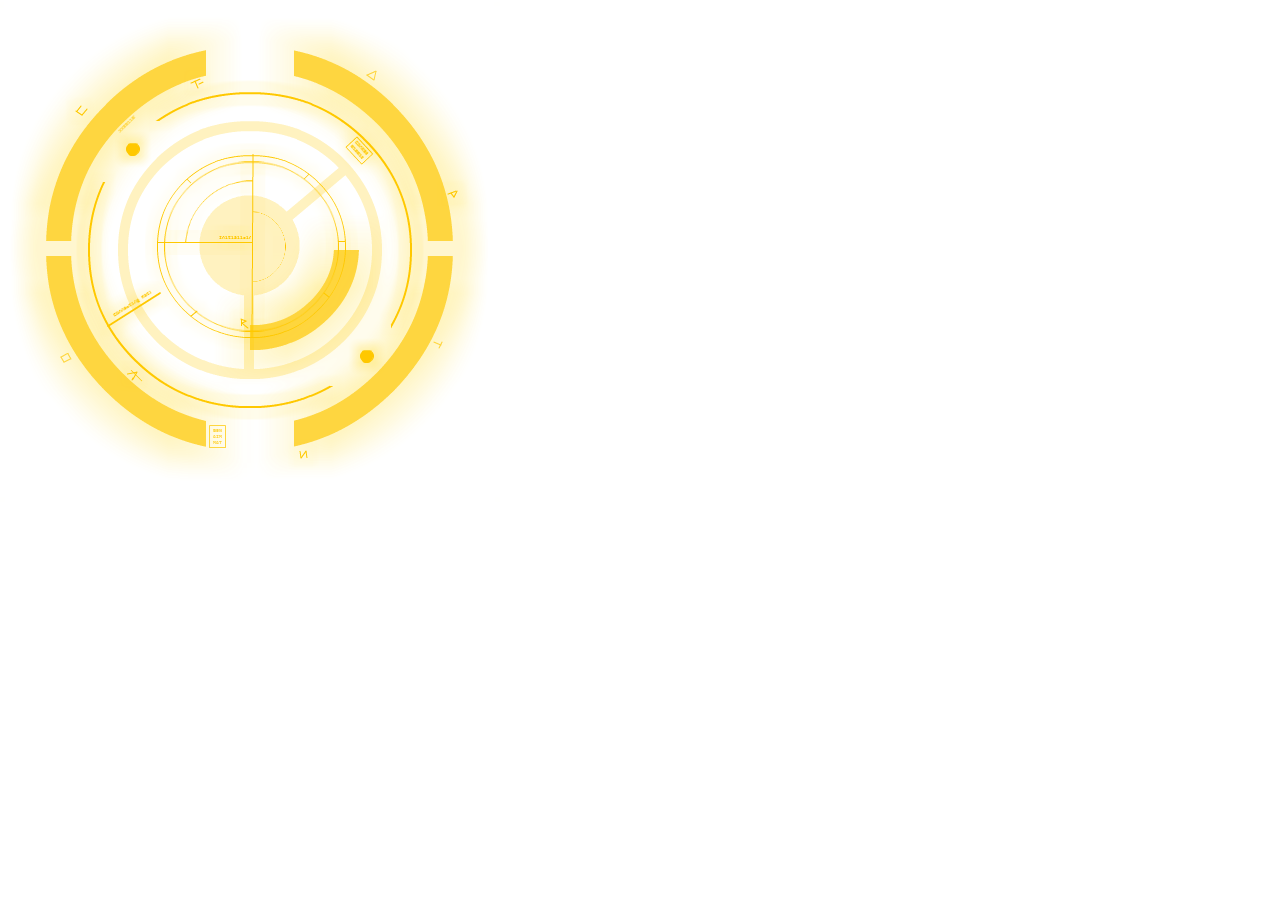
<file: loading/index.html>
<!DOCTYPE html>
<html><head><meta name="GCD" content="YTk3ODQ3ZWZhN2I4NzZmMzBkNTEwYjJl918d2c93b835dab24f5e42ef4289ffbc"/>
  <meta charset="utf-8">
  <title>undefined</title>
  <meta name="generator" content="Google Web Designer 1.5.1.1118">
  <style type="text/css" id="gwd-text-style">p {
    margin: 0px;
}
h1 {
    margin: 0px;
}
h2 {
    margin: 0px;
}
h3 {
    margin: 0px;
}</style>
  <style type="text/css">html,
body {
    width: 100%;
    height: 100%;
    margin: 0px;
}
body {
    transform: matrix3d(1, 0, 0, 0, 0, 1, 0, 0, 0, 0, 1, 0, 0, 0, 0, 1);
    -webkit-transform: matrix3d(1, 0, 0, 0, 0, 1, 0, 0, 0, 0, 1, 0, 0, 0, 0, 1);
    -moz-transform: matrix3d(1, 0, 0, 0, 0, 1, 0, 0, 0, 0, 1, 0, 0, 0, 0, 1);
    perspective: 1400px;
    -webkit-perspective: 1400px;
    -moz-perspective: 1400px;
    transform-style: preserve-3d;
    -webkit-transform-style: preserve-3d;
    -moz-transform-style: preserve-3d;
    width: 500px;
    height: 500px;
    background-color: transparent;
}
.gwd-img-18ww {
    position: absolute;
    width: 500px;
    height: 500px;
    left: 0px;
    top: 0px;
    transform-style: preserve-3d;
    -webkit-transform-style: preserve-3d;
    -moz-transform-style: preserve-3d;
    transform: rotateZ(0deg);
    -webkit-transform: rotateZ(0deg);
    -moz-transform: rotateZ(0deg);
}
.gwd-img-1swm {
    position: absolute;
    width: 500px;
    height: 500px;
    left: 0px;
    top: 2px;
    transform-style: preserve-3d;
    -webkit-transform-style: preserve-3d;
    -moz-transform-style: preserve-3d;
    transform: rotateZ(0deg);
    -webkit-transform: rotateZ(0deg);
    -moz-transform: rotateZ(0deg);
}
.gwd-img-qded {
    position: absolute;
    width: 500px;
    height: 500px;
    left: 0px;
    top: 1px;
    transform-style: preserve-3d;
    -webkit-transform-style: preserve-3d;
    -moz-transform-style: preserve-3d;
    transform: rotateZ(0deg);
    -webkit-transform: rotateZ(0deg);
    -moz-transform: rotateZ(0deg);
}
.gwd-img-nzh1 {
    position: absolute;
    width: 500px;
    height: 500px;
    left: 0px;
    top: 0px;
}
@keyframes gwd-gen-le5ugwdanimation_gwd-keyframes {
    0% {
        transform: rotateZ(0deg);
        animation-timing-function: linear;
    }
    66.67% {
        transform: rotateZ(35.2275deg);
        animation-timing-function: linear;
    }
    100% {
        transform: rotateZ(0deg);
        animation-timing-function: linear;
    }
}
@-webkit-keyframes gwd-gen-le5ugwdanimation_gwd-keyframes {
    0% {
        -webkit-transform: rotateZ(0deg);
        -webkit-animation-timing-function: linear;
    }
    66.67% {
        -webkit-transform: rotateZ(35.2275deg);
        -webkit-animation-timing-function: linear;
    }
    100% {
        -webkit-transform: rotateZ(0deg);
        -webkit-animation-timing-function: linear;
    }
}
@-moz-keyframes gwd-gen-le5ugwdanimation_gwd-keyframes {
    0% {
        -moz-transform: rotateZ(0deg);
        -moz-animation-timing-function: linear;
    }
    66.67% {
        -moz-transform: rotateZ(35.2275deg);
        -moz-animation-timing-function: linear;
    }
    100% {
        -moz-transform: rotateZ(0deg);
        -moz-animation-timing-function: linear;
    }
}
@keyframes gwd-gen-et6mgwdanimation_gwd-keyframes {
    0% {
        transform: rotateZ(0deg);
        animation-timing-function: linear;
    }
    66.67% {
        transform: rotateZ(176.937deg);
        animation-timing-function: linear;
    }
    100% {
        transform: rotateZ(0deg);
        animation-timing-function: linear;
    }
}
@-webkit-keyframes gwd-gen-et6mgwdanimation_gwd-keyframes {
    0% {
        -webkit-transform: rotateZ(0deg);
        -webkit-animation-timing-function: linear;
    }
    66.67% {
        -webkit-transform: rotateZ(176.937deg);
        -webkit-animation-timing-function: linear;
    }
    100% {
        -webkit-transform: rotateZ(0deg);
        -webkit-animation-timing-function: linear;
    }
}
@-moz-keyframes gwd-gen-et6mgwdanimation_gwd-keyframes {
    0% {
        -moz-transform: rotateZ(0deg);
        -moz-animation-timing-function: linear;
    }
    66.67% {
        -moz-transform: rotateZ(176.937deg);
        -moz-animation-timing-function: linear;
    }
    100% {
        -moz-transform: rotateZ(0deg);
        -moz-animation-timing-function: linear;
    }
}
@keyframes gwd-gen-p50ogwdanimation_gwd-keyframes {
    0% {
        transform: rotateZ(0deg);
        animation-timing-function: linear;
    }
    66.67% {
        transform: rotateZ(-88.3797deg);
        animation-timing-function: linear;
    }
    100% {
        transform: rotateZ(0deg);
        animation-timing-function: linear;
    }
}
@-webkit-keyframes gwd-gen-p50ogwdanimation_gwd-keyframes {
    0% {
        -webkit-transform: rotateZ(0deg);
        -webkit-animation-timing-function: linear;
    }
    66.67% {
        -webkit-transform: rotateZ(-88.3797deg);
        -webkit-animation-timing-function: linear;
    }
    100% {
        -webkit-transform: rotateZ(0deg);
        -webkit-animation-timing-function: linear;
    }
}
@-moz-keyframes gwd-gen-p50ogwdanimation_gwd-keyframes {
    0% {
        -moz-transform: rotateZ(0deg);
        -moz-animation-timing-function: linear;
    }
    66.67% {
        -moz-transform: rotateZ(-88.3797deg);
        -moz-animation-timing-function: linear;
    }
    100% {
        -moz-transform: rotateZ(0deg);
        -moz-animation-timing-function: linear;
    }
}
body .gwd-gen-le5ugwdanimation {
    animation: gwd-gen-le5ugwdanimation_gwd-keyframes 1.5s linear 0s infinite normal forwards;
    -webkit-animation: gwd-gen-le5ugwdanimation_gwd-keyframes 1.5s linear 0s infinite normal forwards;
    -moz-animation: gwd-gen-le5ugwdanimation_gwd-keyframes 1.5s linear 0s infinite normal forwards;
}
body .gwd-gen-et6mgwdanimation {
    animation: gwd-gen-et6mgwdanimation_gwd-keyframes 1.5s linear 0s infinite normal forwards;
    -webkit-animation: gwd-gen-et6mgwdanimation_gwd-keyframes 1.5s linear 0s infinite normal forwards;
    -moz-animation: gwd-gen-et6mgwdanimation_gwd-keyframes 1.5s linear 0s infinite normal forwards;
}
body .gwd-gen-p50ogwdanimation {
    animation: gwd-gen-p50ogwdanimation_gwd-keyframes 1.5s linear 0s infinite normal forwards;
    -webkit-animation: gwd-gen-p50ogwdanimation_gwd-keyframes 1.5s linear 0s infinite normal forwards;
    -moz-animation: gwd-gen-p50ogwdanimation_gwd-keyframes 1.5s linear 0s infinite normal forwards;
}</style>
</head>

<body>
  <img src="1.png" class="gwd-img-18ww gwd-gen-p50ogwdanimation">
  <img src="2.png" class="gwd-img-1swm gwd-gen-et6mgwdanimation">
  <img src="3.png" class="gwd-img-qded gwd-gen-le5ugwdanimation">
  <img src="4.png" class="gwd-img-nzh1" style="">


</body></html>
</file>
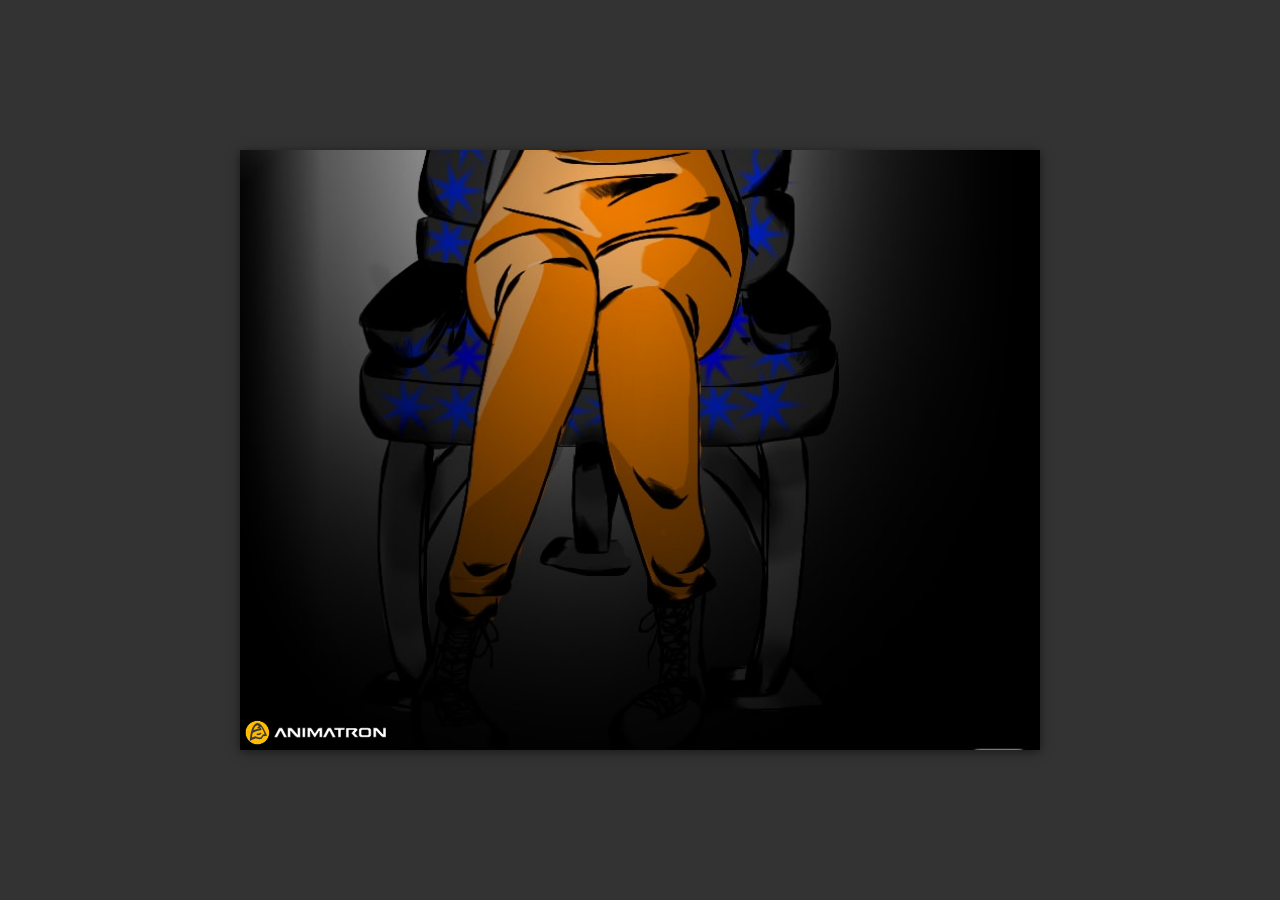
<file: img/comic/panels/ch1/Page 3/zp_ch_1_pg_3_pn_6/project.html>
<!doctype html>
<!--
    ~ Copyright (c) 2011-2014 by Animatron.
    ~ All rights are reserved.
-->
<html>
<head>
    <meta http-equiv="content-type" content="text/html; charset=UTF-8">
    <title>&quot;Untitled&quot; by Ashley Shelhon</title>
    <meta name="description" content="">

        <meta name="ad.size" content="width=800,height=600">
    <style type="text/css">
        html, body {
            margin: 0;
            padding: 0;
        }

        body.no-iframe {
            background-color: rgb(51, 51, 51);
        }

        body.no-iframe .anm-wrapper {
            border: 0px solid #ccc;
            top: 50%;
            left: 50%;
            display: block;
            position: absolute;
            box-shadow: 0 2px 10px rgba(0, 0, 0, 0.5);
        }

    </style>

        <script type="text/javascript" src="player.js"></script>
        <script type="text/javascript">
            function start() {
                var width = 800;
                var height = 600;
                var autoPlay = true;

                var playerParams = {
                    width: width,
                    height: height,
                    autoPlay: autoPlay,
                    repeat: false,
                    controlsEnabled: false
                };
                var WRAPPER_ID = 'target';
                var wrapper = document.getElementById(WRAPPER_ID);

                document.body.className = 'no-iframe';
                wrapper.className = 'no-iframe';
                wrapper.style.width = width + 'px';
                wrapper.style.height = height + 'px';
                wrapper.style.marginLeft = -Math.floor(width / 2) + 'px';
                wrapper.style.marginTop = -Math.floor(height / 2) + 'px';

                var filename = 'project';
                var animation = {"meta":{"id":"298d4f565df4efa82b8cf6c7","created":1448054057788,"modified":1448054057788,"author":"Ashley Shelhon","name":"","authorUsername":"Ashley.Shelhon","description":"","duration":8.0,"numberOfScenes":2,"projectAccess":{"visibility":"PUBLIC","writeAccess":[],"readAccess":["PUBLIC"]}},"anim":{"dimension":[800.0,600.0],"framerate":24.0,"loop":false,"paths":["HsG8D6TmcgAAcpYqWjgABnHnAADOQ6tOUsnTHAABOmOAAB1abV0uAAJpycAATTjlLSrpczjgAAoAIMnSuIAA6ohV33AADUfO\nAAGo9yu+rwOajwACc1HgADld+ogcAASuU4AAlcXVENRA6VwAAEIhBQAPpg==","JPE2A6mLpKgAAmUSAAMtTRLYAArquAAEfiYAArqxK1Epi7gAC5tYAAJi7gADErbtWAAVFrgAC4ImAAV2MtTtSZRIAAhB352y\nySgAfRU4JYqDAAXWbgABKgwAFThOagAnBaAAldygAgxTITmp9AAXJkgABKfQAFMgx6gAfRaAAajoQe5ac4AuAAGQBdZu1Qku\n1U4VwY86q1edQi2iQAAXgABKOLV3AABcAATgMtwb6Gsf3Oa3BsfmJXn0LV2AAIhFq1MAAvAAFrkW0SAACEJVjQgyyLrN2qEl\n2rnCuDHnVWtzqEW0SAAC8AAJRxau4AALgACcBluDfQ1j85zW4Nj8xLA+havAABEItWpgAF4AAtQC2iQAAXAADLIhByZGXbrV\n3AABeAALXItokAAF4AASjiEIPhtx8K154AAXAADg+tXcAAFwABHwrXa4ABaAAuDL6xoAAFoABH0hCC0dgSvKMW1EsjOqGOcJ\nglddjIlNRlzhAAsj5AAXXBIAAhFtEgAAhFoABH4uAAHB5au4AALgACN8XJ9YAAtqIsG1xzigBrXOIABdjH3/i1H3Y8QhCMxP\nSsQiEX7HhKOLWPoGRcakTTi41IZZFrH384v2PFrkWzgwACEI0HFAAAhEIv2PCUcWsgAMi41HmnFxqOyyLWQH5xfseLXItnAA\nAEIRTueAABCSrVABdRwxrwYrpdnypLa7PltpZecKjLqP51VqgAhFtEgAAvAACUbWruAAC4AAnyVx54wbqn0ABQxgCp9AAXH0\nE7IuAAGJxau4AALwABa5VtREABIYwAImdgBCEV/lf+dw","Htks88S6jAAXanaoRZdrwYsSuAAlMaACWNOlGNasoxrVVztqpzs4lWpBirUzpU5gBLgwABl2qJa8GJXl2pcIzgxEtnOaikxK\n7alqPrj61531GUsYALCun0FVrjHOqIA+htdk1Eu1JjZnaqijPOl3GedLsrWo+1FY+gV3LZASlT6DIpjzHlpXAAxK7tdTH5zK\nMe12H0USLMfOBQyTqhkAJau/OrSv51THgBN6i3zW5wZKjKiIlJnBiJa4MDIXakACEHE4ar3M4MRLZOCSuy1IACXakACoMzpU\n550pnWdWGQUSKksMaQxsakqGNSWABLZAABbIM4qGO1FQx2osY9K6UzljIQdseVQm","HsG8D6TpjkAAdWmKWjgABnHnAADOQ5S0UsnM44ABOZyAAByljWnOAAJjicAATHDqumtNdNOAACEHlwt5GS7UPoZqKiYrOUpU\nADIonACVOJjsqIGPXUYAEEROgARROgEucG12R8bULtTzmXBgx64MH0XBg+kqDDHVOCUqgwx4IECQRcGEsJnAAVWqACoALXlg\nAtQwGOolQx2vPCiUlQcon9qSWNnJLGACks51LGAChjAJDGABEMYBOQywAB5BnVfCjHfSSZGMsY6ukMjGqGRLFsY4PmhB+j1h\numA=","ILeYYak4AAYKHWS6cq6gPAAJ1AcAAOsl7GxwABPsTgACfXcm02NTl/IAAnL+IAA5NpTlnAADBShAJg==","KKMWCPERKACDJ1tzAE4gSk/vt43xFR1ZSz38JO80gTA=","KOqeiQiBKACDJUuI+txQS8cH6qKC3AbWNfQPoFPoAEp9AAlUDh/RI2iQAAm0SAAE0MjgF3AJBHSVGx4oAIMAmA==","KIvkiBJpBII4bxz0rkDQsApb6MGxaHz8lQIBMA==","KKDjiLphPWjwAAgzj4PoMImgwnd8005Ca1RlkfS4gAABMA==","KOvXCTtJOYHU0l3ti9yPpYYCWnpr7N20vtW/6jV2DAjKTsGBGUk1OL73Ap8vwlRZqcXE4AKhlbYR8lRSXCwAocklp3+P451M\nXcM=","KOxUCNHRRmFFmp6ddTcHBhOzrUDUCppYyPfY01kP/0rCDsto75QR3wakG3zXnbpdXV1AmA==","KNACCi15SSzIAH0iZ4SLykp3bPVCJ9zA+Er6V59zYXfgEW82OOHSjUOEBBbYJgj6bSkDPRR0UB5Ns9oOlSuJUCrSlA9sL9fO\nftaCb1puG9/9MsnR9QlNIu6VDAhNbSBXZWVfAaFNY0hPpqi8INJRjEBtZqWkHbPc/IW6clK7Cz0kOAPAJg==","JBaLXhRzlUEydc0jjsDnvoAARHOceAABzL/1BtdN8EUJQ8EhAwHyo5eoOo9UWmfwF6kk/dzTe9+okovSEJgreEaOk9KOt055\n6eStTj4pIVn2b3pRvqvXpEfSdgABPqKAAAfRiQqQ+ftiqpKw1C2URBWhcuY0AviDaFHnHqcTNAkUrfagQ6NbNzmiQfcc4FC9\nLnhIPLnKtYVm5XDBXHKwAABPZtIAAey4vBg9hf8QdCE+Nk0sMKTNQAmagdM2BsubgPmYAAbrkMJaXQwTkLuPEGePvEl1AISd\nDLFZsbBhkArj65NRkVDzd2QfgIu68qwLEVHK5xwAtEOQfVDJyW4j00PeIQe+HOqO85H/qaPNJXzsKshq5FHSrUtKDYVvjMUx\nH0ACYneAAxabidii2WKcZPWu4p3tBFvshvgxwmmIQaU7oq565d63b1LD6/HpgsAAT3JGAAHsZ0WovX15XZXJbRL/KTMqFJqU\nSktKyQ7ISHgrQ+kKZgyMqIZgAy4khHDEJAIhHA4yoBlRDKgRUgI2FSCSpP4lPeVKX5MZXoyXhkvJKX4iUVrEPspEbSp6Rsis\nmU1CsnHcxzr46C2/jLyGYkMdLGJwKy5Uxjno5ysc5iPGJoMbQYmWQSS6BiVQGS8YK031xgLZANTI/qdHtTRQTKGhfzoee9W2\nEPO/v9x/ShnIk5hFxTXLm16Y5XctV6DAU1vlA/6I2ygJ7cFByxCS6XmWYa6MZulWxsaq77JVfABKhsAFQ6WCqJVaVYiPQg51\nv/o3T0AABMo6AAZRr+gylX6CZBd70yBjutkBPO87ravTHdEVta7lnseKDvPYbxELglwM2B2TuqxKwdV04pxQrXute4Spn517\n49iAAJ17AAANknBA2QqhoytRuteuLAL23dVCTdecZWPIQboCPlT4AAQm","JoF5AqRq9E4gABgAADtOr7seAAGAAARLEhCKSXyLDr0TxGvJpRi+kx6i+9qjIAAueoQABgAADtPL7seAAGAAAWSWw0gxNtls\nLIAAw0gyySmAAAJtsvuxwAAYAABEsS56hAAJqjgAAx6BBFpR9BcvROTlEQhKl48MRdek/wAAwxpSJYVVjgAvuHYAAVWOADDG\nk3afXpQAAAMCeKrlRgTxSjWIQmkgi8SwsH5ZAABcAAOTy+kGgABgAACz/L7seAAGAAAUwEvpBgAAXAAEbChCShq4UdC8AAJM\n2aAAQPsUeQYaoyAGr1vmAAJqjcAAxRa+loAC+kvAAFs0mgAL6DK6r6W1yQAC+kGgACbXOAAMrjQXaAAQWoQeAAK4ywTJUAAJ\ny30AANW8q6XAACucvAADUrnAACuc2kOrrdSDAADCzawAAnUhQAA2kPUYcAAVGS8AAStWcAAVGTVvNRZy3sAAIQipX0AAE1Ry\nAAajpIItPToLmBy6osYwAACuMF6JyAADAAAHadXQr4ABNrkAAG3F99LcLN9JhjRd08sAAAUc5fdjQAAwAACJY1z1GAAIQlA5\nIO08vSgAAAYY0rEsaqyAAX3DwAAKrIABhjSLtOr0oAAAGBPE1yqwJ4lRq0IRdqvs6xauBkrrKAAAEIvmeAAAQiuuwAGAAALP\n6hF92NAACEYAABEsSEYM7EAACEUvoAI0JymsAktWKpi3AryWKjwRoL71ani16p9ZN6+oxgABdWrTuq6owmHVyufMPoQnXohC\nYqTa5YABtxffe3CzfSYY0XdObAAAFHOX3Y4AAMAAAiWJc9RAAE1RsAAajpINNPTILWBy5IsOwAACuMF6JzAADAAAHadXQsAA\nAhCBs7RLDg==","AjBGUAAAZgAAFVzDC5sAAAZgAAKqNAEw","KH4OCaoctSJMuY6/A5OKyaHNi4EktAnwYJ9+K/sTqTZAATD1ahAJgA==","H+aeacTHQvtHKCtK2+/jcGCcU/Wy7XcrBBba/By21+DcXbreYSCPBOyPxfWeuYDg","IWav+DE3q6lgdoZuirHHYT5yQjY8QYPDj0mpBA58vRMlXdzdzYEn21ULnvtQAncfbVijrg==","KI5YibxPN2NR7Y8aDt6y+TjhE+XNsIDMAAN1yGEvLoIJ2F0zCFfH36C/E5fyVULJIpZaHzPyliQ1TUEWprwAkuQAJdPaS39f\nOQ1+dlyzvvkuQ2OdiaglFJOZtSCtqiEftKZknVPGJS05gAggQJNQZgAHOrHMoxdyHGWqWSbjJCo+aUnvJTUA/0pqrP4a1AP9\nKloy9YxHMGlScRLKTeI1iItUvot5oIECD6xf/N5dtgsLv4VdVmPvNv1tR22mnka60u1mXgkyOsphQ1t5cABIwAA8YAeZ8mzH\nNgz75l1vVUxyMqXt/VH4FKmQlV9DxInE4KOmqnBxdRm4QqtK5oji+G0TPT4aLBtfTh3KducQ/3GbUFcyearGmBOYzqT9ytcN\nrzVhBSJjVq6THYGqpyyKv4PNIbozcSPPLy6evDn0Jg==","KH/EiKa3Lu+H1dtvYruUFuXOcdb47WTPo++gURevXhm7KlM5tanB/hTREBKWcbnoM0UhtZxk+o7QGdyAO/ATUNIABya116MR\nA2ZlqVia1LLDdagXlcykzgVaA9UrSV6pcwo+MU/leU9eG+mTNI+VuDCFCATA","KHF0y+QxBHuVLIfvTg3RvYHlBWgTBCkz8Jgj2hn4yHPwpBNBIWhTST76D5kwmF28g7nOr2l3CGRiondDYAU0qQgEwA==","KKOkbUSnP3uEDFjwHGRqkczYWAZnVQYNvCgZxQaha7xWATt9RKSjx8BTw8vfRkYHZ6Ep06EFonymeD7BdQZPV0/hdek0/iW9\nAPgACesdQAA9IAByxznWdXIQCYA=","JfFaTbUUEz0ZZCQy+aA6ERADJRwnT74uc65VdknS0AyzRvrkH2+NdshNXQiJQcwmGqEWPBRBMlZLuInc5KgRGz7cHae+sdSn\nBXgN8xe6ygODgA==","JfNOTu2UUjidn7ikT5A6ISj6VpRckKiAHa584CS8i/NOUxSe4CrgnAuF7tCeNE7BRQq6Ef1YVHJzsr5mrTrJ1JNeBwvvbIuo\nLOx0SAEw","IhlkTSZP2PD6AkZdEgR485k3mCcgIWnkvDBLOjX7my9mT9pVca4R/2Vsr9jw+fwJgA==","J5/PEOgk/c2VvyQfQFRMgSgFkNCjRV4AU/yHAVp41Q4CtiPo8iLT33C5Gzk4nZ2SAC60GOf3bJFKYBM=","JetR0ZTUUDC+D+g1hr6ThKH+lsoVCyyT9NfRVDlmv6x86GnuAy4JvEyFbCeNErBXQqDQUoIYkLc1r7dNX0p1NfcqNHZ3pHLA\n3aDg","JYnWVA4UqI2iTp5E1fupUyQ+nCTnouKoIyzJY1HcySQcHNHF9G8bJ70pTkskKaSEAOgzIYyNMDqYBMA=","JYnWVA4U+aiagNKbwIsrpvMFo9IGqo1WycqZKoTkWjqXhiEhvDGRpgdTMA==","JYnWVA4U7PaRirqbaptddPMj6dTlCo7NxijpGevLbJJeGISG8MZGmB1MAmA=","JYnWVA4Up0iirRJhS1Em8EmymA46Z649DBj5+Aq9X58FaDUVvXeDAiWYCh2T+13cpaPI5Jb2wrjbBhpf8ATEKMZGmB1MAmA=","JYnWVA4UpmCze2pE3tqTXysmnEKYpsahyVzEj+sKkvp738LTnDGRpgdTMA==","JYnWVA4UKw2+GWWLmL/qcoKQPVPaaar9Cv5NVi/liRnvfwtOcMZGmB1MwA==","JYnWVA4UKw2+GWdJxkkFXKCj/1Tymmq/Qr+UScd/Nzqe9/C05wxkaYHUzA==","KI5YibxPN2NR7Y8aDt6y+TjhE+XNsIDMAAN1yGEvLoIJ2F0zCFfH36C/E5fyVULJIpZaHzPyliQ1TUEWprwAkuQAJdPaS39e\nvcFOt0moJhSLmbQgraohH7SmZJ5TxiUtOYAIIECTUGgABzqxzKMXchxlqkkm4yQqPWlJ7ya5rC9nJaMfWMRzBpUnESyk4iJY\nh7Vr6LeZCD6xf/N5dtgsLv4VdVmPvNv1tR22mnka60u1mXgkyOsphQxt5cABHggDxQB5n2bMd2DPvmPW9VTPISpd4BUgAUqZ\nCVX0PAicTgo+apcHF1GjhCq0rmseLJb0wxqwoI2D51S7lzsaJ8D0Fk7oQc7hbKnQoTh3OdvcQ/3GbUFcyaarGmBueL5dNx2w\nzxzDN1nm+dnyzYIQS6CPSFQ9teEc7hhOWRV/F5pDdGbiR15dXT2Ac+hB6nSAZOA=","KG9hSwUgwHBKsbZ8X1OSL50IaAIZCS5DKnAu2RuIT/4K6q4K6SaIK8R6y96bDzqFthM1vn56KukoRalm9RS1gfQggrn1jQEV\nO1P1RHzKhAJg","JBaLXhRzlUEydc0jjsDnvoAARHOceAABzL/1BtdN8EUJQ8EhAwHyo5eoOo9UWmfwF6kk/dzTe9+okovSEI7b8vi4suIA0mXC\ngYwm0sFIIU94aksrcb5VuF9K3W/5eoK3LqznldMQASaAAEz0OJoA5lQsSUaCoDuqj6YFZydDzeGQfgIuy8qQLEZHLJxwAtEO\nQfVDJyW2j00PeJQfKHOqO83H/qaPNZXzsKshq41HQrUtKLYlvjMUxH0ACYncAAxafidii2WKcZPWu4Z3stGeQFo8yAtIWRUJ\nOWO4Bp5rnsVwRQ3aSEnkg+4gPO8MKDgOEt21TmiQfdc4Fi9DnhIPLnKtYVm5XDBXXKv4ABPZtAAAey4vBg9hgcQaecMFQC5h\nvfr3Id6l0hF6iyS9qEmIHjYsQJHFYgOOsuS2iYCUmZUKTYoVJYVsh2QkPJUh9IUzBsZUQy4Blw5CQGoRwRCQBxlQDKhmVAip\nARdKkElSfxKe8iUxyoyvJkvTJeSUtw0ovWofZSI2FT0jbFZMpplXSO5jnYR0Ft9GWlMxIY+SKmJWXMThHPRzlY5y8iMTQY6g\nxMsgkl0DEogMmIwNpv7TAXSAWmR/0yPWnigmUUy+pQ896tsIeeBf7j+lDOQ5zCLimuXNb0xyu3asUGAprfGB/0RtnAT3IKDl\niEl0vMsxF0XzdKtjYlV52Sq+ACVDQAKh0sFUSq0qxUehBzrf/RunoAACZR0AAyjX9BlKv0EyC73pkDHdbICed53W1emO6Ira\n53LPY8UHeew3mIXA7gasDsncViVg8rpxTihWvda9wlTTzr3x7EAATr2AAAbJNCBshVDRlXBHbNT6fVW9ISEw","Ai5OIAAGIAAHUwLrHgAAYgAAitABMA==","JUb9qQQT+8E8k4e/Ek1kP+eUUiV87CrIauRR0KzLSi2Jb4zFMR9AAmJ3AAMWn4nYotlinGT1ruGd7QRb7Ib4McLpiEGlO6Kq\neuXet29Sw+v16YLAAE9ySAAB7GcFqL19eV2FyW0TASkzKhSbFCpLCtkOyEh5KkPpCmYNjKiGXAMuHISA1COCISAOMqAZUMyg\nEVICNpUgkqT+JT3kSmOVGV5Ml6ZHySl+GlF61D7KRGwqekbYq5lNMrKR3Mc7COgtvoy0pmJDHyRUxKy5icI56OcpHOYkRiaD\nHUGJlkEkugXlEBkxGCtN9aYC6QDUyP+mR608UEyimX1J/oPr1b/QTcCn+h6/6sJCyAACeaBEiq5T5Zemr/2+k+ze9KN9V79I\nj6TqAAJ9RQAAD6MSFSHz9sVVJWGoWyiIK0LlzGgF8QZQo840tmiXnLWOJQHUm8JmNvsQAAY=","AjR504AAAGQAADawDSGLIAAAGQAAElQAEw==","II6znGS7ENfnZm56Ha6kocXL8AEuX4AF1MuWzdm5NdhfwWK8AAMc5dfbAADAAAKyRXIBoAAvLx7AoXl2+fsLkA0AAYAAApt6\n6+2AAF4AAnGSEw==","IJH+AAC68JAAFu06Myuj/gABbttczrrwkAAYDV3Zy0skdXlKVFilvvyUuF+KcfgFodABLQ6ABTXjqpRjulKMd6kld5ZA1nMB\nq7TGlCDppyPeX9h699r+tghBVyhkAAIT","IJFDq+a0A8kHmfcrZM9RTNXul9EvdD6F3acSuZjK5lXCqbISCqm11gAE2gWAAbfL81MuOzUmXG5qs3HpJaAAvfLwABCel6B4\nAAE1LMAAY6sVSxUhVSYieiKwolTlgYbF8wIdFlgIa8rAAHckIOvGTuuWHGbTAObEWAASlTAAJSmfj2Sr8fP+X46f6+G2bVRM\nbS6ZSMZfhyMyqwABbFaAALwAAuNJYAGLrIaiFaHCWy0OEuW8QSrFbgAJitwADEHeSlrOkbKXeNljzsSsOU2UJg==","IIFkAAC6J2AAJtqYAAyWzmJcNZiS4aTFZw5SQ0ABfJXgACFNL234AAFoAB0MvspwAAXAACcuubGAABb7adDLphEAAWgAFzEs\nADQVi9SCpelClL0oS1YigW+gAC5xgAAFoAB0MhM=","II4XWSK8AANt6aAASDszucjZO8p/MneU/ZDgU+24GAAm3BAADIctYWTxVgzJ4awWZ5xutAAW+V4AAkkS5BKAAF4AAbIUwABS\npZansLWyoWWtlQi3gFCYlWABMSrAAW8vXy1z18lrnr4suUKGAAVrLwABJvlyBUAAITA=","IIP1ztEwAB+RmjrGLKO0fplHaP7InyP23AwAEyOIABkkXBjJX8GJctb8LqdSFd6IkS70xIZ3peGwACz5a7E+qzAAEMFnKaGt\nyiVJbk0qrf2SpiMoAE1OIAAYnFkiwACSKYABTGuWMsmSw9+rZMnpmZJx36ypzZZcBIXy4CQwZwFUCwACNSYABGmwtihNi2Fp\n8xbC09jm21DUW4ACai6AAMcDI1YqejRMVPRpYVKtcwABvVbF6BcTOqZOWW3ZOsgwAAmWfAALiKQRdTUCy6mIGXqZMywALElg\nAWIsfSLVPozUp9GZWmkfi1whcWtXAs813cIHad2QGtAAOE0JgA==","HNAAAAuvtgABgAAFZIrkEoAAYAAApt6EwA==","IJWJWSLAAAEsDlgAUgvnKMlTk6kqcXUVFJ1LvGACZVCAAy5jOVmRk46/GY0uZeAAGsOuvtgABgAAFZIrX1oABeiPW1AvAAEl\ngXIJIAAhMA==","HhJOxhLQAFbCaAAqRtFsXhWLYTzzFsZ5mPx56NULAAJqhcAA1AmMMYwew1MROROYRMzi0AAiTWwvwAE0ABa5ZYXa62wmAAl0\nSAAuwAj13vI9LvcR1U7KYq/l7lX6vS+cItX3VcUvuy41+wTUr7X0lfa+i/7qcWABpcsADS1gDRooCUdlASjqgddRYM1FSwZq\nKUKDoqGtGJQ1IwonlnUaDayjQbRSDpwpQi7ls1P2tzw/mIDAATGywAGJpaPsLXo5WAAUxra74ABaAAkyLmAsAAXAADJrM2PW\nxZhYiaysguiZWSXQyhIXRksIAE2hsAAbd45ZMq9lkmVeyyt6v1+2gAJSiEw=","AjVhqAAAABqAAAEk+A1nlgAAAAagAAC2wgAT","KgE4hFmtoTA=","AiEw","Ix0NAAAhMA==","HuJ//qIT","Ix0MAAAhMA==","GHBWpITA","EATKhMA=","KMNQH/Bi1AAACSfAwA==","KmGoBI/4ITA=","KMNQCSfAhMA=","KW3AQO7a0er1f8F3","JsZ1gz5LFv1H8Hs=","IIqd3SqEwA==","JreQP22KEw==","IuImxMShMA==","JOV6ee7ITA==","JOnfA5NoTA==","HjaS+LIT","IQAUAJKEwA==","HqeP/ZIT","JtpaxnYKEw==","DWtITA==","IzM0MoChMA==","KXgUQMN40eI+vYOr","JtJm/hU7JMWX54LA","KI9gH1RKhMA=","JuSxwCIiEw==","JgBJkBb6Ew==","IV3HirDICs2rDrA=","JdzYTjJMfAbvUCw=","I5nns0ox7yNOZrA=","JbwW1AWLhzF7Pw==","HhapFgru1OWOwA==","Gg/EJ68KvK/D","Hhltofrv0+6CwA==","HhapFgoT","If8lQtaj9kc=","If8fQficE+w=","If8jQnScCvw=","If8lQtSEwA==","If8lQtaEwA==","HVJPHYuBIIk/","H62m2dr/kuohcA==","HUAAeAtEj1LM","HVJPHYhM","CaiEwA==","F/um6hM=","I9twZoEx65rfjjA=","IWVIlnS8ufNHDA==","IZPI/1TDfDqi1w==","IVHgUL64N7V4cA==","HUSdrWw//qNgcA==","I+iNvXYw/B9HhMA=","H5KuE5MAPhuHvA==","I+iMvXWhMA==","H9Pmg0IT","GgAZqyEw","IIzJef7L05CpnTA=","JAz5TG5sP8dSvfA=","JAyH1c2Mf8dpX8w=","IhdKojQxyM/OJLA=","JdR0z59L1x8TMMA=","JHi6vt1LK+uh8A==","JHY3vq4oxsA=","JHY3vq3L+VDEesA=","JG+INz0ITA==","J6I9EFtSEw==","J6I9EFtSu1NwsA==","J6GnUEliEw==","IweS3cyyGAxrIsw=","JbPhzbjMO54XPnA=","Jasd2Vfse54Ln3w=","IzMrwlsxAY1LeLA=","JZsj1lMLoH5bcw==","IE4XNNbIDReww/A=","JBoRS69MvbXUiWs=","Ig9/v+sx+aBO7DA=","JAFf13CLgXy54w==","JF8/1/YITA==","JX0kd9GoTA==","FMXpCEw=","I5xnkh+hMA==","Jb/azLMITA==","Jb0DyFtoTA==","Jbz8R/ZoTA==","IUnHBICEwA==","JVwyaXcITA==","If/al1iEwA==","Jc4yMNQITA==","Jdu/NyeoTA==","JthwQRnqEw==","JthwQRnqp9AAwA==","JtjtQRnqEw==","JL1B+nioTA==","IAAAw1CEwA==","ILuAw1CEwA==","Iqf4MNQhMA==","IvYYMNQhMA==","JKvgDDUITA==","JNLwDDUITA==","JPYYDDUITA==","JoPWAw1CEw==","JphYAw1CEw==","I10YMlmhMA=="],"background":"#ffffff","elements":[[2,"Scene1",8.0,[[1,"",[0.0,8.0],"","","",4,[[4,[0.0,8.0],"",50],[2,[0.0,8.0],"",[1.0]]],{}],[12,"zp_ch_1_pg_3_pn_6-min.jpg","","",[400.0,600.0],"",4,[[2,[],"",[1.01]],[4,[0.0,8.0],"",57],[4,[8.0],"",58]],{}],[13,"Layer 1",[0.0,0.0],"","","",4,[],{}]]],[2,"Scene1",10.0,[[2,"","","",[-70.498,-12.399],"",4,[[4,[],"",51]],{}]]],[1,"",[[3,"Shape1","","",[12.3995,12.398],"",4,[[4,[],"",52]],{}],[4,"Composite1","","","","",4,[[4,[],"",53]],{}],[7,"Composite1","","","","",4,[[4,[],"",54]],{}]],"",""],[3,"#000000","","",0],[1,"",[[5,"Shape1","","",[84.9945,12.3535],"",4,[[4,[],"",51]],{}],[6,"Shape2","","",[84.9945,12.3535],"",4,[[4,[],"",51]],{}]],"",""],[3,"",[0.5,"#000000","","",-1.0],"",1],[3,"#ffffff","","",1],[1,"",[[8,"Composite1","","","","",4,[[4,[],"",51]],{}],[11,"Shape1","","",[12.401,12.5],"",4,[[4,[],"",56]],{}]],"",""],[1,"",[[9,"Shape1","","",[13.297,11.2005],"",4,[[4,[],"",55]],{}],[10,"Shape2","","",[12.399,12.3985],"",4,[[4,[],"",51]],{}]],"",""],[3,"#ffbc00","","",2],[3,"#ffbc00","","",3],[3,"#38393a","","",4],[8,"3b8d4f56893c66fa9b658964.jpg",[800.0,1200.0]],[9,"",[],"",""],[2,"",3.0,[[15,"zz ddd.mp3",[0.25,2.325],"","","",4,[[7,[0.0,2.072],"",[1.0]],[7,[2.072,2.075],"",[1.0]]],{}],[16,"Ding soft Sound Effect.mp3",[1.35,4.85],"","","",4,[[7,[0.0,3.497],"",[1.0]],[7,[3.497,3.5],"",[1.0]]],{}],[17,"Group 3",[0.2],"","","",4,[[4,[],"",59],[2,[],"",[1.2]]],{}],[85,"","","","","",4,[[0,[0.0,0.2],"",[0.0,1.0]],[0,[0.2,3.0],"",[1.0]]],{}]]],[14,"5af4035658ffb63cb813afa5",0.35,""],[14,"deda03560c5241a9b633629d",0.0,""],[1,"",[[18,"Group 1",[0.375,0.65],"",[260.0,3.0],"",4,[[2,[0.0,0.25],4,[0.561,1.18,0.964,0.789]],[2,[0.25,0.275],"",[0.964,0.789,0.27,1.18]],[4,[0.0,0.25],4,60],[4,[0.25,0.275],"",61]],{}],[26,"Group 2",[1.15],1,"","",4,[[4,[],"",69]],{}],[31,"Shape 2 Copy 1",[1.15],"",[9.0,87.5],"",4,[[0,[0.0,1.2],"",[1.0]],[0,[1.2,1.4],"",[1.0,0.0]],[0,[1.4],"",[0.0]],[1,[],"",[2.9146998508305306]],[2,[],"",[1.75,-0.716]],[4,[0.0,1.2],"",73],[4,[1.2,1.4],"",74],[4,[1.4],"",75]],{}],[32,"Animatrosha",[0.65],"",[0.3014,41.2679],"",4,[[2,[],"",[0.574]],[4,[],"",76]],{}],[72,"Shape 1","","",[499.0,56.0],"",4,[[9,[0.0,0.6],"",[[[-16.0179,27.0032,-118.0135,28.0],["#ffffff","rgba(255,255,255,0.0)"],[0.0,1.0]],[[-16.0179,27.0032,-118.0135,28.0],["#ffffff","rgba(255,255,255,0.0)"],[0.0,1.0]]]],[9,[0.6,0.95],"",[[[-16.0179,27.0032,-118.0135,28.0],["#ffffff","rgba(255,255,255,0.0)"],[0.0,1.0]],[[515.0179,28.0,-118.0135,28.0],["#ffffff","rgba(255,255,255,0.0)"],[0.0,1.0]]]],[9,[0.95,1.25],17,[[[515.0179,28.0,-118.0135,28.0],["#ffffff","rgba(255,255,255,0.0)"],[0.0,1.0]],[[515.0179,28.0,471.0061,27.0032],["#ffffff","rgba(255,255,255,0.0)"],[0.0,1.0]]]],[9,[1.25,3.0],17,[[[515.0179,28.0,471.0061,27.0032],["#ffffff","rgba(255,255,255,0.0)"],[0.0,1.0]],[[515.0179,28.0,471.0061,27.0032],["#ffffff","rgba(255,255,255,0.0)"],[0.0,1.0]]]],[9,[3.0],17,[[[515.0179,28.0,471.0061,27.0032],["#ffffff","rgba(255,255,255,0.0)"],[0.0,1.0]],[[515.0179,28.0,471.0061,27.0032],["#ffffff","rgba(255,255,255,0.0)"],[0.0,1.0]]]],[2,[0.0,0.6],"",[1.0]],[2,[0.6,0.95],8,[1.0]],[2,[0.95,1.25],17,[1.0]],[2,[1.25,3.0],17,[1.0]],[2,[3.0],17,[1.0]],[4,[0.0,0.6],"",140],[4,[0.6,0.95],14,140],[4,[0.95,1.25],17,140],[4,[1.25,3.0],17,141],[4,[3.0],"",142]],{}],[73,"MADE USING","","",[100.0,18.0],"",4,[[4,[],"",143]],{}],[83,"Animatron Losgo.svg","","",[-0.3915,-0.1885],"",4,[[2,[],"",[1.28]],[4,[],"",153]],{}]],"",""],[1,"Group 1",[[19,"Curve 7","","",[249.75,293.967],"",4,[[4,[],"",62]],{}],[20,"Curve 6","","",[419.9757,293.7388],"",4,[[4,[],"",63]],{}],[21,"Curve 5","","",[259.2433,266.5194],"",4,[[1,[],"",[0.0698131700797732]],[4,[],"",64]],{}],[22,"Curve 4","","",[348.75,286.0],"",4,[[4,[],"",65]],{}],[23,"Curve 3","","",[351.7496,305.75],"",4,[[4,[],"",66]],{}],[24,"Curve 2","","",[235.5,290.0],"",4,[[4,[],"",67]],{}],[25,"Curve 1","","",[199.2498,298.5],"",4,[[4,[],"",68]],{}]],"",""],[3,"#f15b2a",[0.0,"#f46a0f","","",-1.0],"",5],[3,"#f15b2a",[0.0,"#f46a0f","","",-1.0],"",6],[3,"#231f20",[0.0,"#f46a0f","","",-1.0],"",7],[3,"#ffffff",[0.0,"#f46a0f","","",-1.0],"",8],[3,"#ffffff",[1.0,"#231f20","","",-1.0],"",9],[3,"#ffffff",[1.0,"#231f20","","",-1.0],"",10],[3,"#231f20",[0.0,"#f46a0f","","",-1.0],"",11],[1,"",[[27,"Hero","","",[0.0,141.862],"",4,[[2,[],11,[0.366,0.373]],[4,[],"",70]],{}],[29,"","","",[-0.3915,-0.1885],"",4,[[2,[],"",[1.28]],[4,[],"",72]],{}]],"",""],[1,"",[[28,"Layer 2","","",[-0.0193,0.0264],"",4,[[4,[],"",71]],{}]],"",""],[3,"#231f20","","",12],[1,"",[[30,"Shape1","","",[215.4545,36.8245],"",4,[[4,[],"",51]],{}]],"",""],[3,"#000000","","",13],[3,[[9.9774,85.19,0.0,9.9774,85.19,86.2823],["#ffffff","rgba(255,255,255,0.0)"],[0.0,1.0]],"","",14],[1,"",[[33,"Hero","","",[0.0,141.862],"",4,[[2,[],"",[0.639,0.645]],[4,[],"",77]],{}]],"",""],[1,"",[[34,"Group 1",[0.0,0.525],"",[1.5617,27.3674],"",4,[[1,[0.0,0.125],5,[0.13962634015954636,0.19198621771937624]],[1,[0.125,0.275],"",[0.19198621771937624,0.22689280275926285]],[1,[0.275,0.375],"",[0.22689280275926285,0.017453292519943292]],[1,[0.375,0.525],"",[0.017453292519943292]],[2,[0.0,0.125],5,[1.57,0.878,1.01,1.25]],[2,[0.125,0.275],"",[1.01,1.25,1.08,1.72]],[2,[0.275,0.375],"",[1.08,1.72,0.898,1.09]],[2,[0.375,0.525],"",[0.898,1.09,1.08,1.09]],[3,[0.0,0.125],"",[0.0]],[3,[0.125,0.275],"",[0.0]],[3,[0.275,0.375],"",[0.0,0.0,0.012,0.0]],[3,[0.375,0.525],"",[0.012,0.0,0.02,0.0]],[4,[0.0,0.125],5,78],[4,[0.125,0.275],"",79],[4,[0.275,0.375],"",80],[4,[0.375,0.525],"",81]],{}],[41,"Group 3",[0.0,0.525],"",[3.0,41.0],"",4,[[1,[0.0,0.125],"",[0.13962634015954636]],[1,[0.125,0.275],"",[0.13962634015954636,0.10471975511965978]],[1,[0.275,0.375],"",[0.10471975511965978,0.052359877559829904]],[1,[0.375,0.525],"",[0.052359877559829904,0.013089969389957459]],[2,[0.0,0.125],5,[1.37,0.645,0.982,1.18]],[2,[0.125,0.275],"",[0.982,1.18,1.19,0.744]],[2,[0.275,0.375],"",[1.19,0.744,0.916,0.945]],[2,[0.375,0.525],"",[0.916,0.945,1.01,0.94]],[3,[0.0,0.125],"",[0.0]],[3,[0.125,0.275],"",[0.0]],[3,[0.275,0.375],"",[0.0,0.0,0.044,0.0]],[3,[0.375,0.525],"",[0.044,0.0,-0.017,0.0]],[4,[0.0,0.125],5,97],[4,[0.125,0.275],"",98],[4,[0.275,0.375],"",99],[4,[0.375,0.525],"",100]],{}],[46,"Curve 4",[0.0,0.525],"",[-5.5,-97.2538],"",4,[[1,[0.0,0.125],"",[-0.2792526803190927,0.3665191429188092]],[1,[0.125,0.225],"",[0.3665191429188092,-1.117010721276371]],[1,[0.225,0.275],"",[-1.117010721276371,-0.6108652381980153]],[1,[0.275,0.375],"",[-0.6108652381980153,0.13962634015954636]],[1,[0.375,0.525],"",[0.13962634015954636,0.013089969389957443]],[2,[0.0,0.125],"",[1.0,0.815,1.0,1.0]],[2,[0.125,0.225],"",[1.0]],[2,[0.225,0.275],"",[1.0]],[2,[0.275,0.375],"",[1.0]],[2,[0.375,0.525],"",[1.0]],[4,[0.0,0.125],5,107],[4,[0.125,0.225],"",108],[4,[0.225,0.275],"",109],[4,[0.275,0.375],"",110],[4,[0.375,0.525],"",111]],{}],[47,"Curve 3",[0.0,0.525],"",[58.75,112.25],"",4,[[1,[0.0,0.125],5,[0.24434609527920614,-0.05235987755982989]],[1,[0.125,0.275],"",[-0.05235987755982989,0.06981317007977318]],[1,[0.275,0.425],"",[0.06981317007977318,-0.0065449846949787414]],[1,[0.425,0.525],"",[-0.0065449846949787414]],[2,[0.0,0.125],5,[1.0,0.743,0.894,1.13]],[2,[0.125,0.275],"",[0.894,1.13,0.894,0.923]],[2,[0.275,0.425],"",[0.894,0.923,1.02,0.984]],[2,[0.425,0.525],"",[1.02,0.984]],[3,[0.0,0.125],5,[-0.155,0.0,0.0,0.0]],[3,[0.125,0.275],"",[0.0]],[3,[0.275,0.425],"",[0.0]],[3,[0.425,0.525],"",[0.0]],[4,[0.0,0.125],5,112],[4,[0.125,0.275],"",113],[4,[0.275,0.425],"",114],[4,[0.425,0.525],"",115]],{}],[48,"Curve 2",[0.0,0.525],"",[-96.0,133.5],"",4,[[1,[0.0,0.125],5,[-0.08726646259971647,-0.05235987755982989]],[1,[0.125,0.275],"",[-0.05235987755982989,-0.20943951023931956]],[1,[0.275,0.425],"",[-0.20943951023931956,-0.11780972450961724]],[1,[0.425,0.525],"",[-0.11780972450961724]],[2,[0.0,0.125],"",[1.0]],[2,[0.125,0.275],"",[1.0,1.0,1.0,0.922]],[2,[0.275,0.425],"",[1.0,0.922]],[2,[0.425,0.525],"",[1.0,0.922]],[3,[0.0,0.125],"",[0.0]],[3,[0.125,0.275],"",[0.0,0.0,-0.08,0.0]],[3,[0.275,0.425],"",[-0.08,0.0]],[3,[0.425,0.525],"",[-0.08,0.0]],[4,[0.0,0.125],"",116],[4,[0.125,0.275],"",116],[4,[0.275,0.425],"",117],[4,[0.425,0.525],"",118]],{}],[49,"Curve 4",[0.0,0.525],"",[-9.7652,-93.4768],"",4,[[1,[0.0,0.125],"",[3.246312408709453,2.8623399732707004]],[1,[0.125,0.225],"",[2.8623399732707004,4.2062434973063345]],[1,[0.225,0.275],"",[4.2062434973063345,4.118977034706617]],[1,[0.275,0.375],"",[4.118977034706617,2.9321531433504737]],[1,[0.375,0.525],"",[2.9321531433504737,2.8667032964006864]],[2,[0.0,0.125],"",[1.0,-0.807,1.0,-1.0]],[2,[0.125,0.225],"",[1.0,-1.0]],[2,[0.225,0.275],"",[1.0,-1.0]],[2,[0.275,0.375],"",[1.0,-1.0]],[2,[0.375,0.525],"",[1.0,-1.0]],[4,[0.0,0.125],5,119],[4,[0.125,0.225],"",120],[4,[0.225,0.275],"",121],[4,[0.275,0.375],"",122],[4,[0.375,0.525],"",123]],{}],[50,"Group 4",[0.0,0.525],"",[105.0,-93.0],"",4,[[1,[0.0,0.125],"",[0.0]],[1,[0.125,0.275],"",[0.0,-0.7330382858376184]],[1,[0.275,0.375],"",[-0.7330382858376184,0.16580627893946134]],[1,[0.375,0.525],"",[0.16580627893946134,0.04145156973486528]],[2,[0.0,0.125],"",[1.0,0.648,1.0,1.23]],[2,[0.125,0.275],"",[1.0,1.23,1.04,0.738]],[2,[0.275,0.375],"",[1.04,0.738,0.941,1.03]],[2,[0.375,0.525],"",[0.941,1.03,1.0,0.995]],[3,[0.0,0.125],"",[-0.3,0.0,-0.14,0.0]],[3,[0.125,0.275],"",[-0.14,0.0]],[3,[0.275,0.375],"",[-0.14,0.0,-0.069,0.0]],[3,[0.375,0.525],"",[-0.069,0.0,-0.016,0.0]],[4,[0.0,0.125],5,124],[4,[0.125,0.275],"",125],[4,[0.275,0.375],"",126],[4,[0.375,0.525],"",127]],{}],[59,"imatrosha",[0.525],"",[0.3014,41.2679],"",4,[[2,[],"",[1.56]],[4,[],"",130]],{}],[68,"Shape 1",[0.525],1,[2.5,30.0],"",4,[[2,[0.0,0.25],"",[1.0,1.0,42.2,1.97]],[2,[0.25],"",[42.2,1.97]],[4,[],"",138]],{}],[69," Copy 1",[0.525],"",[0.3014,41.2679],"",4,[[2,[],"",[1.56]],[4,[],"",130]],{}]],"",""],[1,"",[[35,"Bezier4","","",[265.355,316.259],"",4,[[4,[0.0,0.175],"",82],[4,[0.175,0.25],"",83],[4,[0.25,0.35],"",84],[4,[0.35],"",85]],{}],[36,"Curve 2","","",[-0.1104,-24.2132],"",4,[[2,[0.0,0.175],"",[1.0,1.0,1.0,0.446]],[2,[0.175,0.275],"",[1.0,0.446,0.648,-1.26]],[2,[0.275,0.3],"",[0.648,-1.26,0.859,1.23]],[2,[0.3,0.35],"",[0.859,1.23,1.0,1.0]],[2,[0.35],"",[1.0]],[4,[0.0,0.175],"",86],[4,[0.175,0.275],"",87],[4,[0.275,0.3],"",88],[4,[0.3,0.35],"",89],[4,[0.35],"",90]],{}],[37,"Curve 1","","",[-5.5599,-1.8125],"",4,[[4,[0.0,0.175],"",91],[4,[0.175,0.25],"",92],[4,[0.25,0.35],"",93],[4,[0.35],"",94]],{}],[38,"Layer 1",[0.0,0.0],"","","",4,[],{}],[39,"Bezier5","","",[263.901,307.366],"",4,[[4,[],"",95]],{}],[40,"Bezier6","","",[263.885,306.558],"",4,[[4,[],"",96]],{}]],"",""],[3,"#231f20","","",15],[3,"#231f20",[0.0,"#f46a0f","","",-1.0],"",16],[3,"#231f20",[0.0,"#f46a0f","","",-1.0],"",17],[9,"",[],"",""],[3,"#231f20","","",18],[3,"#ffffff","","",19],[1,"",[[42,"Bezier1 Copy 1","","",[271.691,367.246],"",4,[[2,[0.0,0.125],"",[1.12,0.971,1.0,1.0]],[2,[0.125,0.2],"",[1.0]],[2,[0.2,0.35],"",[1.0]],[2,[0.35],"",[1.0]],[4,[0.0,0.125],"",101],[4,[0.125,0.2],"",102],[4,[0.2,0.35],"",103],[4,[0.35],"",104]],{}],[43,"Bezier7","","",[274.872,389.131],"",4,[[4,[],"",105]],{}],[44,"Layer 2","","","","",4,[],{}]],"",""],[3,"#f15b2a","","",20],[3,"#ffffff","","",21],[9,"",[[45,"Curve 5","","",[-20.5,-23.25],"",4,[[4,[],"",106]],{}]],"",""],[3,"#231f20",[0.0,"#f46a0f","","",-1.0],"",22],[3,"#231f20",[0.0,"#f46a0f","","",-1.0],"",23],[3,"#231f20",[0.0,"#f46a0f","","",-1.0],"",24],[3,"#231f20",[0.0,"#f46a0f","","",-1.0],"",25],[3,"#ffffff",[1.0,"#231f20","","",-1.0],"",26],[1,"",[[51,"Group 2 Copy 1","","",[-2.0,-82.0],"",4,[[1,[0.0,0.2],"",[0.0,-0.4188790204786391]],[1,[0.2,0.275],"",[-0.4188790204786391,0.0]],[1,[0.275],"",[0.0]],[12,[0.0,0.1],"","Curve 6"],[12,[0.1,0.15],"","Curve 6 Copy 1"],[12,[0.15,0.2],"","Curve 6 Copy 3"],[12,[0.2,0.275],"","Curve 6 Copy 5"],[12,[0.275],"","Curve 6 Copy 5"],[4,[0.0,0.075],"",128],[4,[0.075,0.2],"",128],[4,[0.2,0.275],"",128],[4,[0.275],"",128]],{}]],"",""],[1,"",[[52,"Curve 6 Copy 5","","",[-120.5,-14.5],"",4,[[4,[],"",129]],{}],[53,"Curve 6 Copy 4","","",[-120.5,-14.5],"",4,[[4,[],"",129]],{}],[54,"Curve 6 Copy 3","","",[-120.5,-14.5],"",4,[[4,[],"",129]],{}],[55,"Curve 6 Copy 2","","",[-120.5,-14.5],"",4,[[4,[],"",129]],{}],[56,"Curve 6 Copy 1","","",[-120.5,-14.5],"",4,[[4,[],"",129]],{}],[57,"Curve 6","","",[-120.5,-14.5],"",4,[[4,[],"",129]],{}],[58,"Curve 6 Copy 6","","",[-120.5,-14.5],"",4,[[4,[],"",129]],{}]],"",""],[3,"#231f20",[0.0,"#f46a0f","","",-1.0],"",27],[3,"#231f20",[0.0,"#f46a0f","","",-1.0],"",28],[3,"#231f20",[0.0,"#f46a0f","","",-1.0],"",29],[3,"#231f20",[0.0,"#f46a0f","","",-1.0],"",30],[3,"#231f20",[0.0,"#f46a0f","","",-1.0],"",31],[3,"#231f20",[0.0,"#f46a0f","","",-1.0],"",32],[3,"#231f20",[0.0,"#f46a0f","","",-1.0],"",33],[1,"",[[60,"Hero","","",[0.0,141.862],"",4,[[2,[0.0,0.175],11,[0.641,0.63,0.639,0.645]],[2,[0.175],"",[0.639,0.645]],[4,[0.0,0.175],11,77],[4,[0.175],"",77]],{}]],"",""],[1,"",[[61,"Bezier1 Copy 1","","",[271.691,367.246],"",4,[[2,[],"",[1.0]],[4,[],"",131]],{}],[62,"Bezier4","","",[265.355,316.259],"",4,[[4,[],"",132]],{}],[63,"Bezier5","","",[263.901,307.366],"",4,[[4,[],"",133]],{}],[64,"Bezier6","","",[263.885,306.558],"",4,[[4,[],"",134]],{}],[65,"Bezier7","","",[274.872,389.131],"",4,[[4,[],"",135]],{}],[66,"Bezier8","","",[214.33,375.171],"",4,[[4,[],"",136]],{}],[67,"Layer 3","","",[-0.0193,19.3725],"",4,[[4,[],"",137]],{}]],"",""],[3,"#f15b2a","","",20],[3,"#231f20","","",15],[3,"#231f20","","",34],[3,"#ffffff","","",19],[3,"#ffffff","","",21],[3,"#ffffff","","",35],[3,"#231f20","","",36],[3,"#2291ea","","",37],[1,"",[[70,"Hero","","",[0.0,141.862],"",4,[[2,[],"",[0.639,0.645]],[4,[],"",77]],{}]],"",""],[1,"",[[71,"Layer 1","","",[-18.5628,112.958],"",4,[[4,[],"",139]],{}]],"",""],[3,"#231f20","","",38],[3,[[515.0179,28.0,471.0061,27.0032],["#ffffff","rgba(255,255,255,0.0)"],[0.0,1.0]],"","",39],[1,"",[[74,"M","","","","",4,[[4,[],"",144]],{}],[75,"A","","","","",4,[[4,[],"",145]],{}],[76,"D","","","","",4,[[4,[],"",146]],{}],[77,"E","","","","",4,[[4,[],"",147]],{}],[78,"U","","","","",4,[[4,[],"",148]],{}],[79,"S","","","","",4,[[4,[],"",149]],{}],[80,"I","","","","",4,[[4,[],"",150]],{}],[81,"N","","","","",4,[[4,[],"",151]],{}],[82,"G","","","","",4,[[4,[],"",152]],{}]],"",""],[3,"#f15b2a","","",40],[3,"#f15b2a","","",41],[3,"#f15b2a","","",42],[3,"#f15b2a","","",43],[3,"#f15b2a","","",44],[3,"#f15b2a","","",45],[3,"#f15b2a","","",46],[3,"#f15b2a","","",47],[3,"#f15b2a","","",48],[1,"",[[84,"Shape1","","",[215.4545,36.8245],"",4,[[4,[],"",51]],{}]],"",""],[3,"#000000","","",13],[3,"#ffffff","","",49],[2,"$$$LIBRARY$$$",10.0,[]]],"scenes":[0,14]}};

                var player = anm.createPlayer(WRAPPER_ID, playerParams).load(animation, anm.importers.create('animatron'));
            }

            window.addEventListener("load", start);
        </script>        
</head>
<body>

<div id="target"></div>

</body>
</html>
</file>
